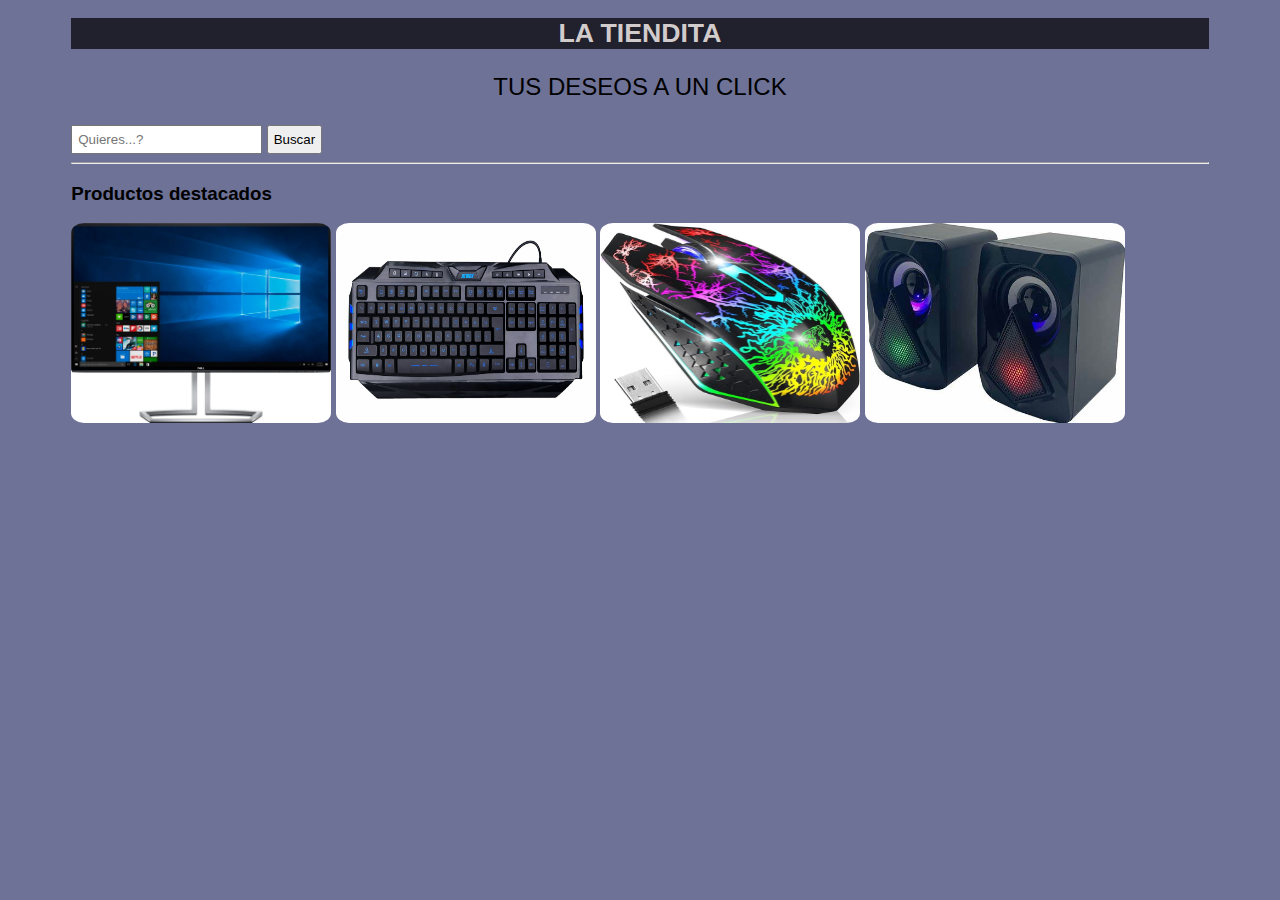
<file: clase_1/index.html>
<!DOCTYPE html>
<html lang="es">
<head>
    <meta charset="UTF-8">
    <meta name="viewport" content="width=device-width, initial-scale=1.0">
	<link rel="stylesheet" href="style.css">
    <title>Mi Tienda</title>
</head>
<body>
    <div class="container">
        <h1>LA TIENDITA</h1>
        <p>TUS DESEOS A UN CLICK</p>
        <form>
            <input type="text" placeholder="Quieres...?">
            <button type="submit">Buscar</button>
        </form>
        <hr>
        <h3>Productos destacados</h3>
        <img src="img/producto1.jpg" class="img_producto">
        <img src="img/producto2.jpg" class="img_producto">
        <img src="img/producto3.jpg" class="img_producto">
        <img src="img/producto4.jpg" class="img_producto">
    </div>
</body>
</html>
</file>
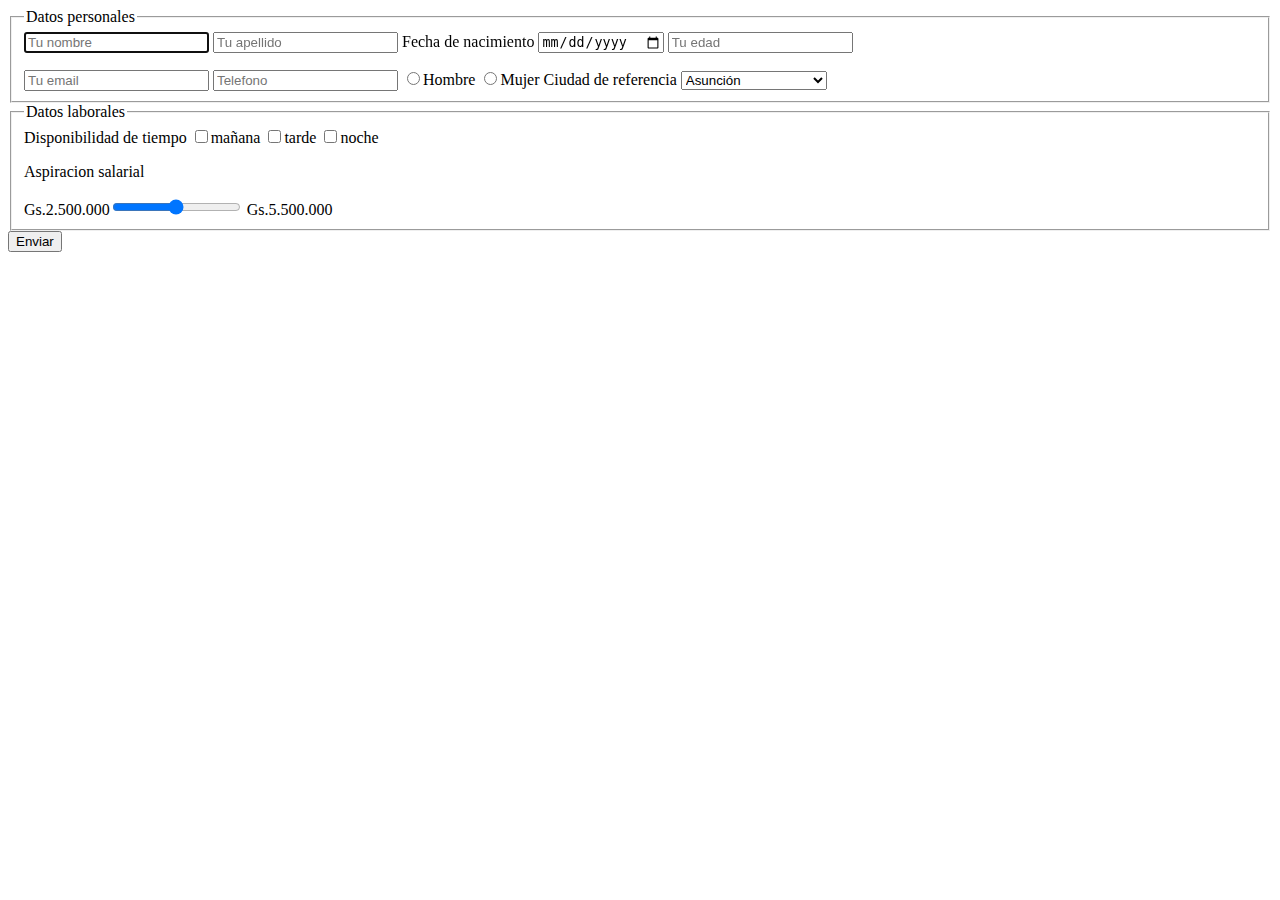
<file: clase_2/formulario.html>
<!DOCTYPE html>
<html lang="en">
<head>
    <meta charset="UTF-8">
    <meta name="viewport" content="width=device-width, initial-scale=1.0">
    <title>formulario</title>
</head>
<body>
<form method="post" action="">
    <fieldset class="registro">
        <legend>Datos personales</legend>
        
        <input type="text" placeholder="Tu nombre" name="nombre"requiered autofocus/>
        <input type="text" placeholder="Tu apellido" name="apellido"requiered/>
        <label>Fecha de nacimiento</label>
        <input type="date"/></label>
        <input type="number" placeholder="Tu edad"/></p>

        <input type="email" placeholder="Tu email"/>
        <input type="phone" placeholder="Telefono"/>
        <input type="radio" name="sexo" value="H"/><label>Hombre</label>
        <input type="radio" name="sexo" value="M"/><label>Mujer</label>

        <label>Ciudad de referencia</label>
        <select name="ciudad">
            <option>Asunción</option>
            <option>San Lorenzo</option>
            <option>Fernando de la Mora</option>
        </select>
    </fieldset>
    <fieldset>
        <legend>Datos laborales</legend>
        <label>Disponibilidad de tiempo</label>
        <input type="checkbox" value="true" name="dispo_m">mañana
        <input type="checkbox" value="true" name="dispo_t">tarde
        <input type="checkbox" value="true" name="dispo_n">noche
        <p><label>Aspiracion salarial</label></p>
        Gs.2.500.000<input type="range" min="2500000" max="5500000" step="100000"> Gs.5.500.000
    </fieldset>
    <button type="submit">Enviar</button>
</form>
</body>
</html>
</file>
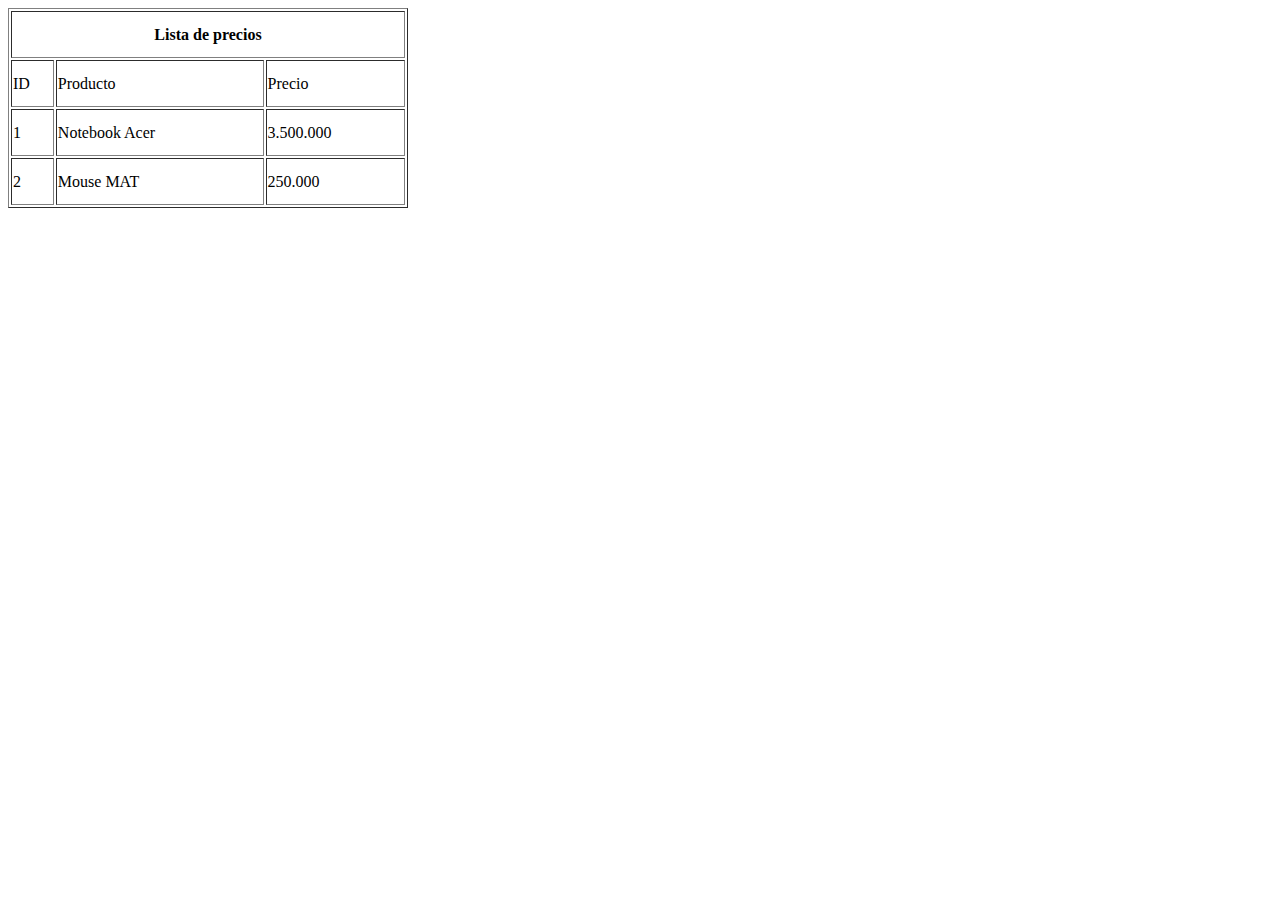
<file: clase_2/tabla.html>
<!DOCTYPE html>
<html lang="es">
<head>
    <meta charset="UTF-8">
    <title>SNPP</title>
</head>
<body>
    <table border="1" height="200" width="400">
        <tr>
            <th colspan="3">Lista de precios</th>
        </tr>
        <tr>
            <td>ID</td>
            <td>Producto</td>
            <td>Precio</td>
        </tr>
        <tr>
            <td>1</td>
            <td>Notebook Acer</td>
            <td>3.500.000</td>
        </tr>
        <tr>
            <td>2</td>
            <td>Mouse MAT</td>
            <td>250.000</td>
        </tr>
    </table>
</body>
</html>
</file>
<file: clase_1/style.css>
body{
    background-color: rgb(110, 114, 151);
    font-family: sans-serif;
}
.container{
    margin:auto;
    width: 90%;
    margin-top: 10px;
}
h1{
    text-align: center;
    font-size: 20pt;
    color: rgba(228, 221, 221, 0.904);
    background-color: rgb(32, 33, 44)
}
p{
    text-align: center;
    font-size: 18pt;
}
input, button{
    padding: 5px;
}
.img_producto{
    height: 200px;
    width: 260px;
    transition: 300ms;
    border-radius: 5%;
}
.img_producto:hover{
    transform: scale(1.5);
}
</file>
